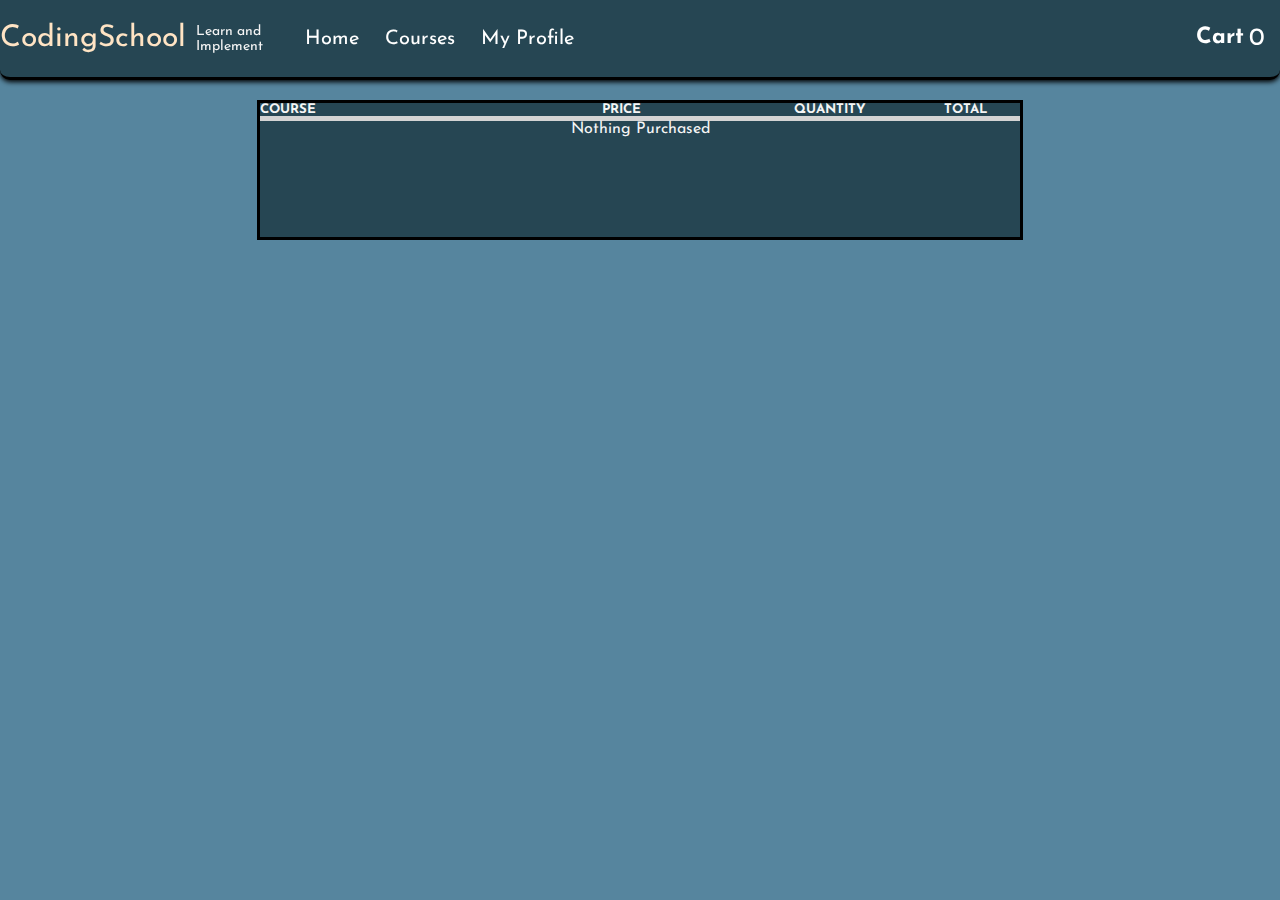
<file: cart.html>
<!DOCTYPE html>
<html lang="en">
  <head>
    <meta charset="UTF-8" />
    <meta http-equiv="X-UA-Compatible" content="IE=edge" />
    <meta name="viewport" content="width=device-width, initial-scale=1.0" />
    <link rel="stylesheet" href="style.css" />
    <link
      rel="stylesheet"
      href="https://cdnjs.cloudflare.com/ajax/libs/font-awesome/5.15.1/css/all.min.css"
      integrity="sha512-+4zCK9k+qNFUR5X+cKL9EIR+ZOhtIloNl9GIKS57V1MyNsYpYcUrUeQc9vNfzsWfV28IaLL3i96P9sdNyeRssA=="
      crossorigin="anonymous"
    />
    <title>Cart</title>
  </head>
  <body>
    <nav class="navbar">
      <div class="fst_navDiv">
        <a class="" href="home.html">CodingSchool</a>
        <span class="">Learn and Implement </span>
      </div>

      <div class="Snd_navDiv">
        <ul class="">
          <li class=""><a href="home.html" class="a_tag_elm"> Home</a></li>
          <li class="">
            <a
              onclick="document.location='home.html#allcourses'"
              class="a_tag_elm"
              >Courses</a
            >
          </li>
          <li class="">
            <a href="myprofile.html" class="a_tag_elm">My Profile</a>
          </li>
        </ul>
      </div>

      <div class="cart">
        <a href="cart.html" class="a_tag_elm"
          ><h2>Cart</h2>
          <span id="cartSpan">0</span></a
        >
      </div>
    </nav>

    <div class="product_container">
      <div class="product_header">
        <h5 class="product_title">COURSE</h5>
        <h5 class="price">PRICE</h5>
        <h5 class="quantity">QUANTITY</h5>
        <h5 class="total">TOTAL</h5>
      </div>

      <div class="products">
        <p id="productsPurchaseMessage"></p>
      </div>
    </div>

    <!-- ----------------payment form hmtl-------- -->
    <div class="paymentDiv">
      <h1><u>Complete Your Payment</u></h1>
      <form
        class="paymentDivForm"
        onsubmit="addingEverythingToCoursesPurchased()"
      >
        <strong class="CheckOutPayment"> </strong>
        <input type="text" placeholder="Name on card" required />
        <input type="number" placeholder="Card Number" required />
        <input type="month" placeholder="Expiry Month" required />
        <input type="password" placeholder="cvv" required />
        <div class="paymentBttnDiv">
          <button type="submit" class="confirmPaymentButton paymentBttn">
            Confirm Payment
          </button>
          <button type="reset" class="cancelPaymentButton paymentBttn">
            Cancel Payment
          </button>
        </div>
      </form>
      <footer class="paymentFooter">
        <p>
          <strong>WARNING-</strong> <br />This Project is for Practice Purpose
          so Please <b><u>Don't </u></b> . Fill Your True Card Details If Any
          Thing Happens I will Not Be Responsible For it !
        </p>
      </footer>
    </div>

    

    <script src="./CartJavascript/script.js"></script>
    <script src="./CartJavascript/cart.js"></script>
    <script src="app.js"></script>
  </body>
</html>
</file>
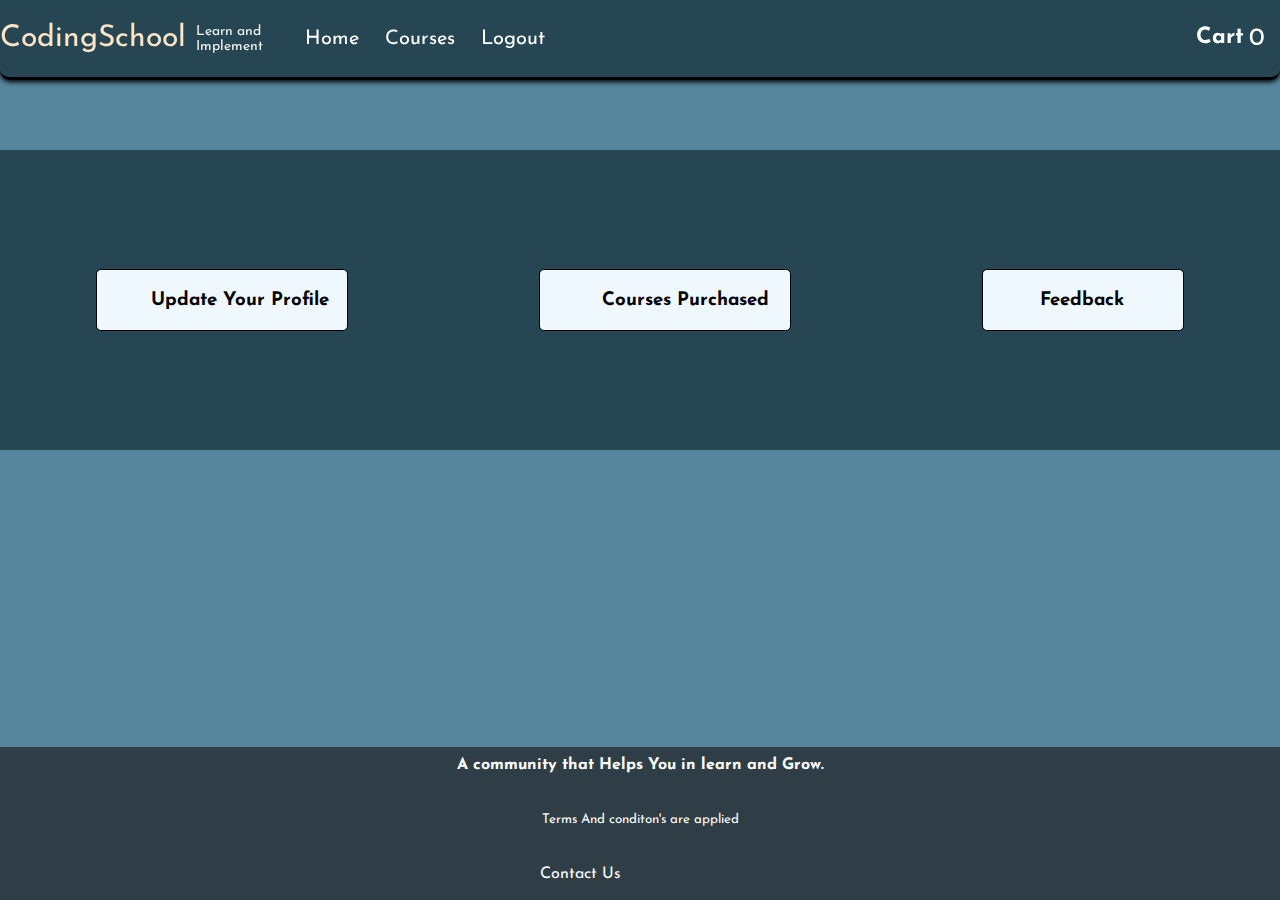
<file: MyProfile.html>
<!DOCTYPE html>
<html lang="en">
  <head>
    <meta charset="UTF-8" />
    <meta http-equiv="X-UA-Compatible" content="IE=edge"/>
    <meta name="viewport" content="width=device-width, initial-scale=1.0" />
    <link
      rel="stylesheet"
      href="https://cdnjs.cloudflare.com/ajax/libs/font-awesome/5.15.1/css/all.min.css"
      integrity="sha512-+4zCK9k+qNFUR5X+cKL9EIR+ZOhtIloNl9GIKS57V1MyNsYpYcUrUeQc9vNfzsWfV28IaLL3i96P9sdNyeRssA=="
      crossorigin="anonymous"
    />
    <link rel="stylesheet" href="style.css" />
    <title>My Profile</title>
  </head>
  <body>
    <nav class="navbar">
      <div class="fst_navDiv">
        <a class="" href="home.html">CodingSchool</a>
        <span class="">Learn and Implement </span>
      </div>
      <div class="Snd_navDiv">
        <ul class="">
          <li class=""><a href="home.html" class="a_tag_elm"> Home</a></li>
          <li class="">
            <a
              onclick="document.location = 'home.html#allcourses'"
              class="a_tag_elm"
              >Courses</a>
          </li>
          <li class=""><a href="index.html" class="a_tag_elm">Logout</a></li>
        </ul>
      </div>

      <div class="cart">
        <a href="cart.html" class="a_tag_elm"
          ><h2>Cart</h2>
          <span id="cartSpan">0</span></a
        >
      </div>
    </nav>

    <div class="container">
      <div class="secondContainer">
        <div class="manageYourAccountDIv content">
          <i class="fas fa-user"></i>
          <h3>Update Your Profile</h3>
        </div>

        <a class="coursesPurchasedDiv content" href="mycourses.html" >
          <i class="fas fa-book"></i>
          <h3>Courses Purchased</h3>
        </a>

        <div class="feedBackDiv content">
          <i class="fas fa-comment"></i>
          <h3>Feedback</h3>
        </div>
      </div>
    </div>

    <div id="feedbackForm">
      <h2>Submit Your Feedback Here !</h2>
      <p id="closeFeedbackForm">+</p>
      <form id="feedForm">
        <input
          type="text"
          placeholder="Enter Your username"
          class="feedbackInput"
        />
        <textarea
          rows="4"
          cols="50"
          name="comment"
          placeholder="Enter Your text here..."
        ></textarea>
        <input type="reset" value="Reset" class="feedBackResetButton" />
        <input type="submit" value="Submit" class="feedBackSumbitButton" />
      </form>
    </div>

    <div class="updateDiv" id="updateBox">
      <h2>Update Your Profile Here !</h2>
      <p id="closeUpdateDivBttn">+</p>
      <form id="updateform">
        <input type="text" id="username" name="name" placeholder="Name" required />
        <input type="email" id="email" placeholder="Email" required />
        <input type="text" id="course" placeholder="Course" required />
        <input
          type="password"
          id="updatePassword"
          placeholder="Password"
          required
        />
        <input
          type="password"
          id="updateConfirmPassword"
          placeholder="Confirm Password"
          required
        />
        <br />
        <button type="submit" class="updatebttn" id="updateFormbutton">
          Update
        </button>
      </form>
    </div>

    <footer class="mainFooter profileFooter">
      <h4>A community that Helps You in learn and Grow.</h4>
      <small>Terms And conditon's are applied</small>
      <ul>
        <stong>Contact Us</stong>
        <li class="footerLi"><i class="fab fa-facebook-square"></i></li>
        <li class="footerLi"><i class="fab fa-twitter"></i></li>
        <li class="footerLi"><i class="far fa-envelope"></i></li>
      </ul>
    </footer>

    <script src="./CartJavascript/script.js"></script>
    <script src="./CartJavascript/cart.js"></script>
    <script src="app.js"></script>
  </body>
</html>
</file>
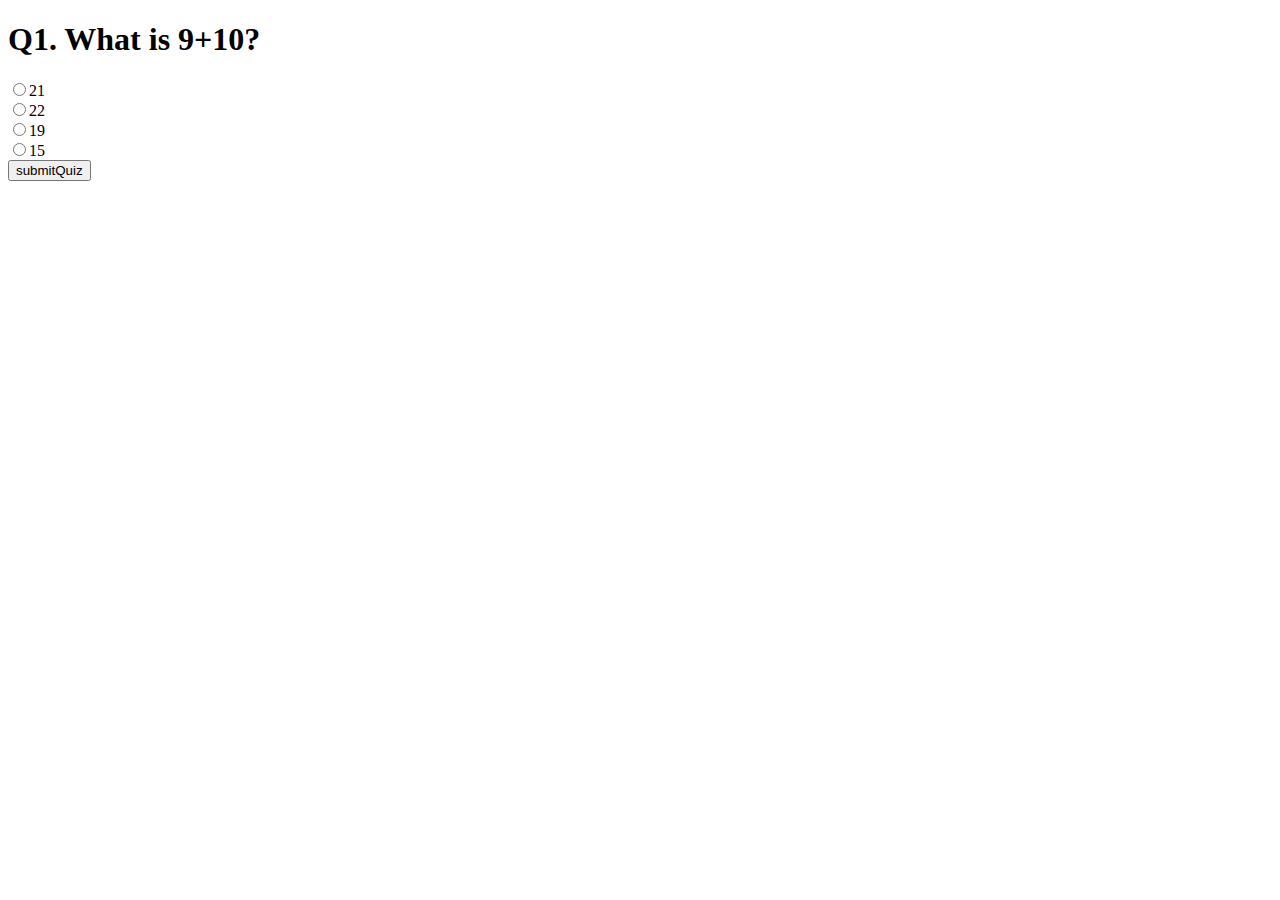
<file: test.html>
<!DOCTYPE html>
<html>

    <head>
        <meta charset="utf-8">
        <meta http-equiv="X-UA-Compatible" content="IE=edge">
        <title>Simple Quiz</title>
        <meta name="description" content="">
        <meta name="viewport" content="width=device-width, initial-scale=1">
        <!-- <link rel="stylesheet" href=""> -->
    </head>

    <body>
        <h1> Q1. What is 9+10?</h1>
        <input type="radio" name="question1" id="correct">21<br>
        <input type="radio" name="question1">22<br>
        <input type="radio" name="question1">19<br>
        <input type="radio" name="question1">15<br>

        <input type="submit" name="submit" value="submitQuiz" onclick="result()" />

        <script type="text/javascript">
            function result() {
                let score = 0;
                if (document.getElementById('correct').checked) {
                    score++
                    document.write("🟢Correct!!! - 9+10 does equal 21 because, if you start with 9 and add 10 to that number it will equal 21")
                } else {
                    score--
                    document.write("🔴Incorrect bozo! - 9+10 equals 21 because if you start with 9 and add 10 to that number it will equal 21")
                }
            }

        </script>
    </body>
</file>
<file: style.css>
@import url("https://fonts.googleapis.com/css2?family=Josefin+Sans&family=Newsreader&display=swap");
@import url("https://fonts.googleapis.com/css2?family=Josefin+Sans:wght@400;600&family=Newsreader&display=swap");

* {
  margin: 0;
  padding: 0;
}

body {
  font-family: "Josefin Sans", sans-serif;
  background-color: #56859e;
}

/* ------------------------------------Navigation Bar--------------------------------- */
.navbar {
  width: 100%;
  display: flex;
  background-color: #264653;
  height: 80px;
  gap: 5px;
  justify-content: space-around;
  font-size: 20px;
  position: fixed;
  z-index: 2;
  font-family: "Josefin Sans", sans-serif;
  box-sizing: border-box;
  box-shadow: 0px 2px 5px #000;
  border-bottom: 3px solid #000;
  border-bottom-left-radius: 10px;
  border-bottom-right-radius: 10px;
}

.fst_navDiv {
  width: 27%;
  display: flex;
  justify-content: center;
  align-items: center;
}

.fst_navDiv a {
  font-size: 30px;
  margin-right: 10px;
  color: bisque;
  text-decoration: none;
}

.fst_navDiv span {
  font-size: 14px;
  color: whitesmoke;
}

.Snd_navDiv {
  display: flex;
  width: 80%;
  align-items: center;
  padding-right: 21px;
  position: relative;
}

.indexSecondNav {
  justify-content: flex-end;
}

.logout_li {
  position: absolute;
  right: 58px;
}

.secdiv {
  display: flex;
  justify-content: flex-end;
}

.Snd_navDiv ul li {
  text-decoration: none;
  display: inline;
}

.a_tag_elm {
  padding: 10px;
  color: white;
  text-decoration: none;
}

.a_tag_elm:hover {
  box-sizing: border-box;
  border-radius: 10px;
  background-color: #0e3347;
  cursor: pointer;
}

/* ------------------------------------Home page Video Div--------------------------------- */
.video_nd_txt_div {
  position: relative;
  height: 100%;
  z-index: -1;
}

.video_div {
  position: relative;
}

.Bg_video {
  height: 100%;
  width: 100%;
}

.blue_color_div {
  position: absolute;
  top: 0;
  left: 0;
  height: 100%;
  width: 100%;
  background-color: #225470;
  opacity: 0.8;
}

.txt_div {
  position: absolute;
  z-index: 1;
  top: 45%;
  left: 38%;
  text-align: center;
  color: #fff;
  gap: 10px;
  height: 120px;
}

.txt_div h1 {
  font-size: 40px;
}

.txt_div small {
  font-size: 20px;
}

.platformdetails {
  position: absolute;
  z-index: 1;
  bottom: 30%;
  left: 30%;
  text-align: center;
  color: #fff;
  height: 50px;
  width: auto;
  display: flex;
  justify-content: center;
  align-items: center;
}

/* ------------------------------------Index page Login form --------------------------------- */
.logindiv {
  visibility: hidden;
  position: absolute;
  top: 21%;
  left: 555px;
  box-sizing: border-box;
  width: 400px;
  height: 450px;
  background: white;
  border: 1px solid black;
  border-radius: 10px;
  visibility: hidden;
  display: flex;
  box-shadow: 0px 0px 6px 6px grey;
  flex-direction: column;
  align-items: center;
}

.login_heading {
  font-size: 35px;
  color: black;
  text-align: center;
  margin-top: 60px;
}

#SwitchtoSignUp {
  color: blue;
  cursor: pointer;
  text-decoration: underline;
}

.logindiv2 {
  text-align: center;
  height: 60%;
  width: 80%;
  display: flex;
  align-content: center;
  justify-content: center;
  align-items: center;
}

form > input {
  margin-top: 10px;
  box-sizing: border-box;
  border: solid 1px black;
  border-radius: 5px;
  font-size: 14px;
  height: 30px;
}

#login_form {
  height: 100%;
  width: 100%;
  display: flex;
  flex-direction: column;
  align-content: center;
  justify-content: center;
  align-items: stretch;
}

#login-form-submit {
  color: #fff;
  background-color: cornflowerblue;
  cursor: pointer;
  margin-top: 10px;
  border-radius: 5px;
  width: 60%;
  height: 30px;
  text-decoration: none;
  border: 1px solid black;
  margin: 10px auto;
}

#login-form-submit:hover {
  background-color: darkblue;
}

.CloseLoginDivBttn {
  position: absolute;
  top: -9px;
  right: 0px;
  font-size: 35px;
  transform: rotate(45deg);
  cursor: pointer;
}

/* ------------------------------------Index page SignUp Form--------------------------------- */
#signUpForm {
  display: flex;
  flex-direction: column;
  width: 100%;
  gap: 10px;
  justify-content: center;
  align-items: center;
}

#signUpDiv {
  width: 400px;
  height: 450px;
  background: white;
  position: relative;
  justify-content: center;
  border: 1px solid black;
  border-radius: 5px;
  margin: 10px auto;
  display: flex;
  flex-direction: column;
  visibility: hidden;
  box-shadow: 0px 0px 6px 6px grey;
}

.inputvalitation {
  border-radius: 5px;
  width: 80%;
  height: 28px;
  text-decoration: none;
  border: 1px solid black;
}

#signUpDiv h1 {
  display: flex;
  justify-content: center;
}

#signUpForm input:focus-visible {
  outline: none;
}

#switchToLogin {
  color: blue;
  cursor: pointer;
  text-decoration: underline;
}

#closeForm {
  position: absolute;
  top: 0;
  right: 0;
  cursor: pointer;
  font-size: 30px;
  font-weight: 800;
  width: fit-content;
  margin: 0px;
  height: auto;
  transform: rotate(45deg);
}

#signUpButton {
  color: #fff;
  background-color: cornflowerblue;
  cursor: pointer;
  margin-top: 10px;
  border-radius: 5px;
  width: 80%;
  height: 30px;
  text-decoration: none;
  border: 1px solid black;
}

#signUpButton:hover {
  background-color: darkblue;
}

.switchText {
  display: flex;
  justify-content: center;
  height: 50px;
  align-items: flex-end;
}

.signDiv {
  visibility: hidden;
  height: 350px;
  width: 327px;
  position: absolute;
  top: 140px;
  left: 551px;
  margin-top: 10px;
  border: solid 1px black;
  border-radius: 10px;
  background-color: black;
}

/* ------------------------------------My profile page update  Form--------------------------------- */
.updateDiv {
  position: absolute;
  bottom: 30%;
  border: 1px solid black;
  border-radius: 10px;
  left: 38%;
  height: 400px;
  width: 350px;
  visibility: hidden;
  background: white;
  display: flex;
  text-align: center;
  flex-direction: column;
  justify-content: center;
  box-shadow: 0px 0px 6px 5px grey;
}

#updateform {
  display: flex;
  flex-direction: column;
  align-content: center;
  justify-content: center;
  align-items: center;
  gap: 10px;
}

.updatebttn {
  color: #fff;
  background-color: cornflowerblue;
  cursor: pointer;
}

.updatebttn:hover {
  background-color: darkblue;
}

#updateform > input {
  width: 250px;
}

#closeUpdateDivBttn {
  position: absolute;
  top: -4px;
  right: 0px;
  font-size: 35px;
  transform: rotate(45deg);
  cursor: pointer;
}

#updateFormbutton {
  color: #fff;
  background-color: cornflowerblue;
  cursor: pointer;
  margin-top: 10px;
  border-radius: 5px;
  width: 80%;
  height: 30px;
  text-decoration: none;
  border: 1px solid black;
}

#updateFormbutton:hover {
  background-color: darkblue;
}

/* ------------------------------------My profile page Feedback  Form--------------------------------- */
#feedbackForm {
  height: 400px;
  position: absolute;
  top: 18%;
  left: 38%;
  background: white;
  width: 350px;
  display: flex;
  text-align: center;
  flex-direction: column;
  align-content: center;
  justify-content: space-evenly;
  box-shadow: 0px 0px 6px 5px grey;
  border: 1px solid black;
  border-radius: 10px;
  visibility: hidden;
}

#closeFeedbackForm {
  position: absolute;
  top: -4px;
  right: 0px;
  font-size: 35px;
  transform: rotate(45deg);
  cursor: pointer;
}

#feedForm {
  display: flex;
  flex-direction: column;
  align-content: center;
  justify-content: center;
  align-items: center;
  gap: 15px;
}

.feedbackInput {
  margin-bottom: 10px;
  width: 300px;
}

#feedForm > textarea {
  display: flex;
  justify-content: flex-start;
  align-items: flex-start;
  text-align: left;
  width: 300px;
}

.feedBackSumbitButton {
  color: #fff;
  background-color: cornflowerblue;
  cursor: pointer;
  margin-top: 10px;
  border-radius: 5px;
  width: 80%;
  height: 30px;
  text-decoration: none;
  border: 1px solid black;
}

.feedBackResetButton {
  cursor: pointer;
  margin-top: 10px;
  border-radius: 5px;
  width: 80%;
  height: 30px;
  text-decoration: none;
  border: 1px solid black;
}

.feedBackResetButton:hover {
  color: #fff;
  background-color: cornflowerblue;
}

.feedBackSumbitButton:hover {
  background-color: darkblue;
}

/* ------------------------------------Home Page Courses info Div--------------------------------- */
#allcourses {
  padding-top: 85px;
}

.courses {
  width: 100%;
  height: fit-content;
  display: flex;
  flex-wrap: wrap;
  margin-top: 2px;
  gap: 20px;
  justify-content: center;
  padding-bottom: 30px;
  min-height: calc(100vh - 213px);
}

.courseHeading {
  text-align: center;
  text-decoration: underline;
  font-size: 50px;
}

.courseName {
  text-align: center;
  text-decoration: underline;
  margin: 10px;
}

.course1 {
  height: 340px;
  width: 30%;
  background-color: #1f586e;
  box-sizing: border-box;
  border: 1px solid black;
  border-radius: 2em 1em 4em / 0.5em 3em;
  margin-top: 45px;
  position: relative;
  display: flex;
  gap: 7px;
  transform: scale(1);
  transition: transform.5s, opacity.5s;
  color: whitesmoke;
}

.course1:hover {
  transform: scale(1.03);
  opacity: 0.9;
  box-sizing: border-box;
  border: 2px solid black;
  color: antiquewhite;
}

.courseImgDiv {
  height: 250px;
  width: 240%;
  margin: 5px;
  display: flex;
  justify-content: center;
  align-items: center;
}

.courseImg {
  height: auto;
  width: 99%;
  max-width: 150px;
  border-radius: 8px;
}

.coursePrice {
  margin-top: 30px;
}

.courseTime span {
  font-weight: 800;
}

.addtocartbtn {
  position: absolute;
  bottom: 35px;
  right: 60px;
  border-radius: 5px;
  cursor: pointer;
  height: 45px;
  width: 120px;
  font-weight: 700;
  background-color: white;
  color: black;
  display: flex;
  align-items: center;
  justify-content: center;
}

.addtocartbtn:hover {
  background-color: #1f586e;
  color: whitesmoke;
}

/* ------------------------------------My Profile Page--------------------------------- */
.container {
  margin-top: 0px;
  position: absolute;
  top: 150px;
  background-color: #264653;
  width: 100%;
  height: 300px;
  display: flex;
  flex-direction: column;
}

.container h1 {
  color: whitesmoke;
  display: flex;
  gap: 50px;
}

.content {
  width: 250px;
  background: aliceblue;
  height: 60px;
  display: flex;
  align-content: center;
  justify-content: space-around;
  align-items: center;
  border: 1px solid black;
  border-radius: 5px;
  cursor: pointer;
}

.fas {
  font-size: 28px;
}

.feedBackDiv {
  width: 200px;
}
.feedBackDiv > h3 {
  margin-right: 40px;
}

.secondContainer {
  display: flex;
  justify-content: space-around;
  align-content: center;
  align-items: center;
  height: inherit;
}

.secondContainer a {
  color: #000;
  text-decoration: none;
}

/* ------------------------------------Cart Page--------------------------------- */
.cart {
  width: 100px;
  font-size: 15px;
  display: flex;
  justify-content: center;
  align-items: center;
  color: black;
  flex-direction: row;
}

.cart span {
  font-size: 25px;
  display: flex;
}

.cart a {
  color: white;
  text-decoration: none;
  margin-right: 5px;
  display: flex;
}

.cart h2 {
  margin: 0 5px;
}

/* ------------------------------------Footer CSS--------------------------------- */
.mainFooter {
  padding-top: 10px;
  padding-bottom: 10px;
  text-align: center;
  display: flex;
  color: white;
  background-color: #2f3e46;
  flex-direction: column;
  gap: 40px;
  height: 133px;
}

.mainFooter ul {
  display: flex;
  flex-direction: row;
  align-content: center;
  justify-content: center;
  gap: 40px;
  text-align: center;
  list-style-type: none;
}

.mainFooter ul h6 {
  display: flex;
  align-items: center;
}

.footerLi i {
  font-size: 25px;
}

.footerLi i:hover {
  cursor: pointer;
}

.profileFooter {
  position: absolute;
  bottom: 0px;
  width: 100%;
}

/* ------------------------------------Cart Page Product Cointainer CSS--------------------------------- */
.product_container {
  max-width: 760px;
  display: flex;
  justify-content: center;
  flex-wrap: wrap;
  padding-bottom: 100px;
  justify-content: space-around;
  margin: 0 auto;
  position: relative;
  height: 100%;
  top: 100px;
  background-color: #264653;
  color: whitesmoke;
  border: 3px solid black;
  margin-bottom: 105px;
}

.product_header {
  width: 100%;
  max-width: 760px;
  display: flex;
  justify-content: flex-start;
  border-bottom: 4px solid lightgrey;
  margin: 0 auto;
}

.product_title {
  width: 45%;
  border-bottom: 1px solid lightgray;
}

.price {
  width: 15%;
  border-bottom: 1px solid lightgray;
  display: flex;
  align-items: center;
}

.quantity {
  width: 30%;
  border-bottom: 1px solid lightgrey;
  display: flex;
  align-items: center;
  justify-content: center;
}

.total {
  width: 10%;
  border-bottom: 1px solid lightgray;
  display: flex;
  align-items: center;
}

.product {
  position: relative;
  width: 45%;
  display: flex;
  flex-direction: column;
  justify-content: space-around;
  align-items: center;
  padding: 10px 0;
  border-bottom: 1px solid lightgray;
}

.product > h3 {
  text-decoration: underline;
}

.products {
  display: contents;
}

.cartTotalContainer {
  display: block;
  justify-content: flex-end;
  position: relative;
  width: 98%;
  padding: 10px 0;
}

.cartTotalTitle {
  position: absolute;
  right: 0;
  display: inline;
  color: white;
}

.cartTotalTitle strong {
  color: black;
  text-decoration: underline;
  font-size: 20px;
}

.Checkout_button {
  position: absolute;
  top: 40px;
  right: 0;
  color: #fff;
  background-color: cornflowerblue;
  cursor: pointer;
  padding: 7px;
  margin-top: 10px;
  border-radius: 10px;
  width: 20%;
  height: 33px;
  text-decoration: none;
  border: 1px solid black;
}

.Checkout_button:hover {
  background-color: rgb(36, 36, 139);
}

.basketTotal {
  width: 10%;
}

.cartImg {
  height: 200px;
  width: 220px;
  border: 1px solid black;
}

.cancelbutton {
  position: absolute;
  font-size: 25px;
  color: black;
  margin-left: 10px;
  margin-right: 10px;
  cursor: pointer;
  top: 0;
  left: 0;
  transform: rotate(45deg);
}

/* ------------------------------------Payment Page CSS--------------------------------- */

.paymentDiv {
  display: flex;
  top: 13%;
  left: 28.4%;
  position: fixed;
  height: 645px;
  width: 660px;
  border: 2px solid black;
  flex-direction: column;
  justify-content: space-evenly;
  align-items: center;
  align-content: center;
  visibility: hidden;
  background-color: white;
  border-radius: 10px;
}

/* total payment */
.CheckOutPayment {
  font-size: 20px;
  color: red;
}

.col {
  display: flex;
  justify-content: space-between;
  width: 50%;
}

.paymentDivForm {
  gap: 14px;
  display: flex;
  height: 480px;
  width: 500px;
  flex-direction: column;
  justify-content: center;
  align-items: center;
}

.paymentDivForm input {
  width: 75%;
  height: 8%;
}

.paymentBttnDiv {
  width: 60%;
  height: 42px;
  display: flex;
  justify-content: center;
  align-items: center;
  align-content: center;
  gap: 18%;
}

.paymentBttn {
  cursor: pointer;
  padding: 7px;
  border-radius: 10px;
  margin-top: 20px;
  width: 43%;
  height: 38px;
  text-decoration: none;
}

.confirmPaymentButton:hover {
  background-color: #00b200;
}

.cancelPaymentButton:hover {
  background-color: #ff0000;
}

.paymentFooter {
  box-sizing: border-box;
  border: 2px solid black;
  height: 60px;
  margin-bottom: -10px;
  padding-left: 22px;
  margin-left: -1px;
}

.paymentFooter p {
  color: red;
}

.paymentFooter p strong {
  color: black;
}

/* mycourse page style -----------*/
#courseContainer {
  width: 100%;
  height: auto;
  position: absolute;
  top: 80px;
  display: flex;
  gap: 50px;
  flex-wrap: wrap;
  flex-direction: row;
  justify-content: center;
}

.coursePurchased {
  background-color: #1f586e;
  width: 22%;
  height: 355px;
  display: flex;
  position: relative;
  flex-direction: column;
  margin: 10px 0 10px 0;
  align-content: center;
  align-items: center;
  border: 2px solid black;
  border-radius: 10px;
}

.purchasedCourseImg {
  width: 85%;
  height: 80%;
  margin: 15px;
  border-radius: 8px;
}

.removePurchasedCourse {
  top: -10px;
  right: 1px;
  font-size: 34px;
  position: absolute;
  transform: rotate(45deg);
  cursor: pointer;
}

.purchsedCourseName:hover {
  cursor: pointer;
  text-decoration: underline;
  color: white;
}

/* ----------------- */
</file>
